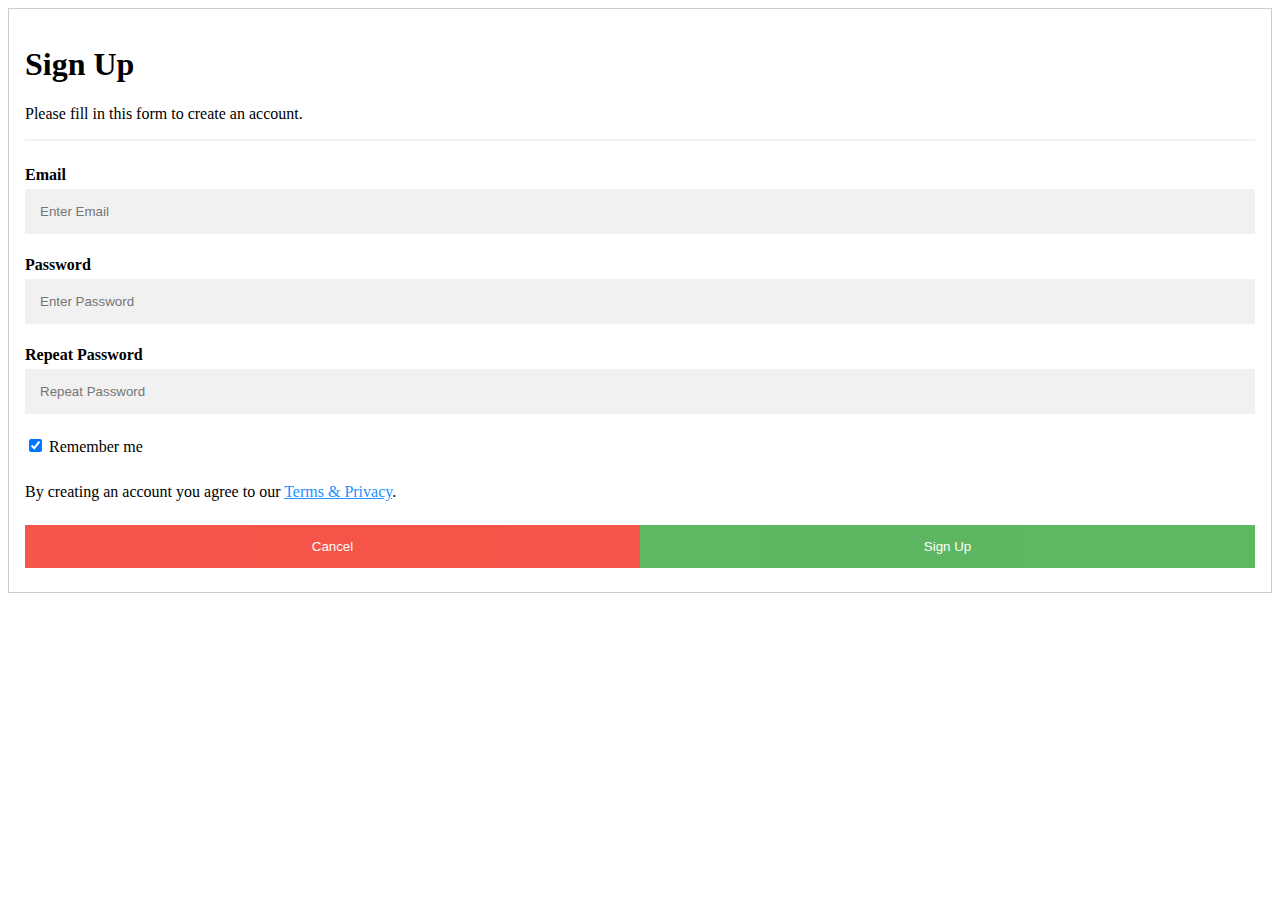
<file: SIGNUP.HTML>
<html>
<head>
<title>signup page</title>
</head>

<form action="singup.php" style="border:1px solid #ccc" method="POST">
<link rel="stylesheet" type="text/css" href="SIGN.CSS" media="screen" />
  <div class="container">
    <h1>Sign Up</h1>
    <p>Please fill in this form to create an account.</p>
    <hr>

    <label for="email"><b>Email</b></label>
    <input type="text" placeholder="Enter Email" name="email" required>

    <label for="psw"><b>Password</b></label>
    <input type="password" placeholder="Enter Password" name="psw" required>

    <label for="psw1"><b>Repeat Password</b></label>
    <input type="password" placeholder="Repeat Password" name="psw1" required>

    <label>
      <input type="checkbox" checked="checked" name="remember" style="margin-bottom:15px"> Remember me
    </label>

    <p>By creating an account you agree to our <a href="#" style="color:dodgerblue">Terms & Privacy</a>.</p>

    <div class="clearfix">
      <button type="button" class="cancelbtn">Cancel</button>
      <button type="submit" class="signupbtn">Sign Up</button>
    </div>
  </div>
</form>
<html>
</file>
<file: SIGN.CSS>
* {box-sizing: border-box}

/* Full-width input fields */
  input[type=text], input[type=password] {
  width: 100%;
  padding: 15px;
  margin: 5px 0 22px 0;
  display: inline-block;
  border: none;
  background: #f1f1f1;
}

input[type=text]:focus, input[type=password]:focus {
  background-color: #ddd;
  outline: none;
}

hr {
  border: 1px solid #f1f1f1;
  margin-bottom: 25px;
}

/* Set a style for all buttons */
button {
  background-color: #4CAF50;
  color: white;
  padding: 14px 20px;
  margin: 8px 0;
  border: none;
  cursor: pointer;
  width: 100%;
  opacity: 0.9;
}

button:hover {
  opacity:1;
}

/* Extra styles for the cancel button */
.cancelbtn {
  padding: 14px 20px;
  background-color: #f44336;
}

/* Float cancel and signup buttons and add an equal width */
.cancelbtn, .signupbtn {
  float: left;
  width: 50%;
}

/* Add padding to container elements */
.container {
  padding: 16px;
}

/* Clear floats */
.clearfix::after {
  content: "";
  clear: both;
  display: table;
}

/* Change styles for cancel button and signup button on extra small screens */
@media screen and (max-width: 300px) {
  .cancelbtn, .signupbtn {
    width: 100%;
  }
}
</file>
